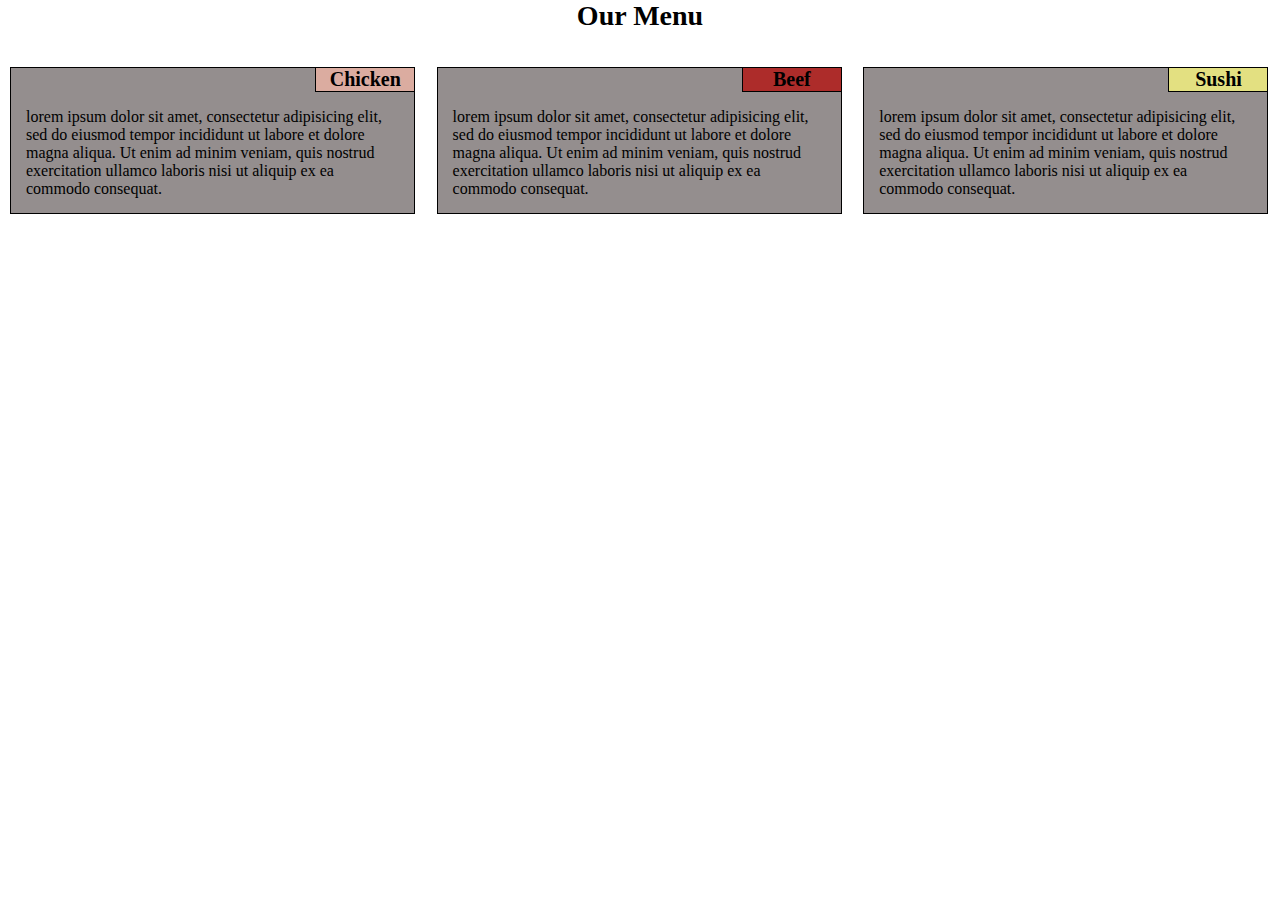
<file: mod2-solution/index.html>
<!DOCTYPE html>
<html>
<head>
	<meta charset="utf-8">
	<meta name="viewport" content="width=device-width, initial-scale=1">
	<title>Responsive Layout Page</title>
	<link rel="stylesheet" href="css/style.css">
</head>

<body>
	<h1>Our Menu</h1>

	<div class="row">
		<section class="col-lg-4 col-md-6 col-sm-12">
			<div>
				<h2 id="t1">Chicken</h2>
				<p>lorem ipsum dolor sit amet, consectetur adipisicing elit, sed do eiusmod tempor  incididunt ut labore et dolore magna aliqua. Ut enim ad minim veniam, quis nostrud exercitation ullamco laboris nisi ut aliquip ex ea commodo consequat.</p>
			</div>
		</section>

		<section class="col-lg-4 col-md-6 col-sm-12">
			<div>
				<h2 id="t2">Beef</h2>
				<p>lorem ipsum dolor sit amet, consectetur adipisicing elit, sed do eiusmod tempor  incididunt ut labore et dolore magna aliqua. Ut enim ad minim veniam, quis nostrud exercitation ullamco laboris nisi ut aliquip ex ea commodo consequat.</p>
			</div>
		</section>

		<section class="col-lg-4 col-md-12 col-sm-12">
			<div>
				<h2 id="t3">Sushi</h2>
				<p>lorem ipsum dolor sit amet, consectetur adipisicing elit, sed do eiusmod tempor  incididunt ut labore et dolore magna aliqua. Ut enim ad minim veniam, quis nostrud exercitation ullamco laboris nisi ut aliquip ex ea commodo consequat.</p>
			</div>
		</section>
	</div>
</body>
</html>
</file>
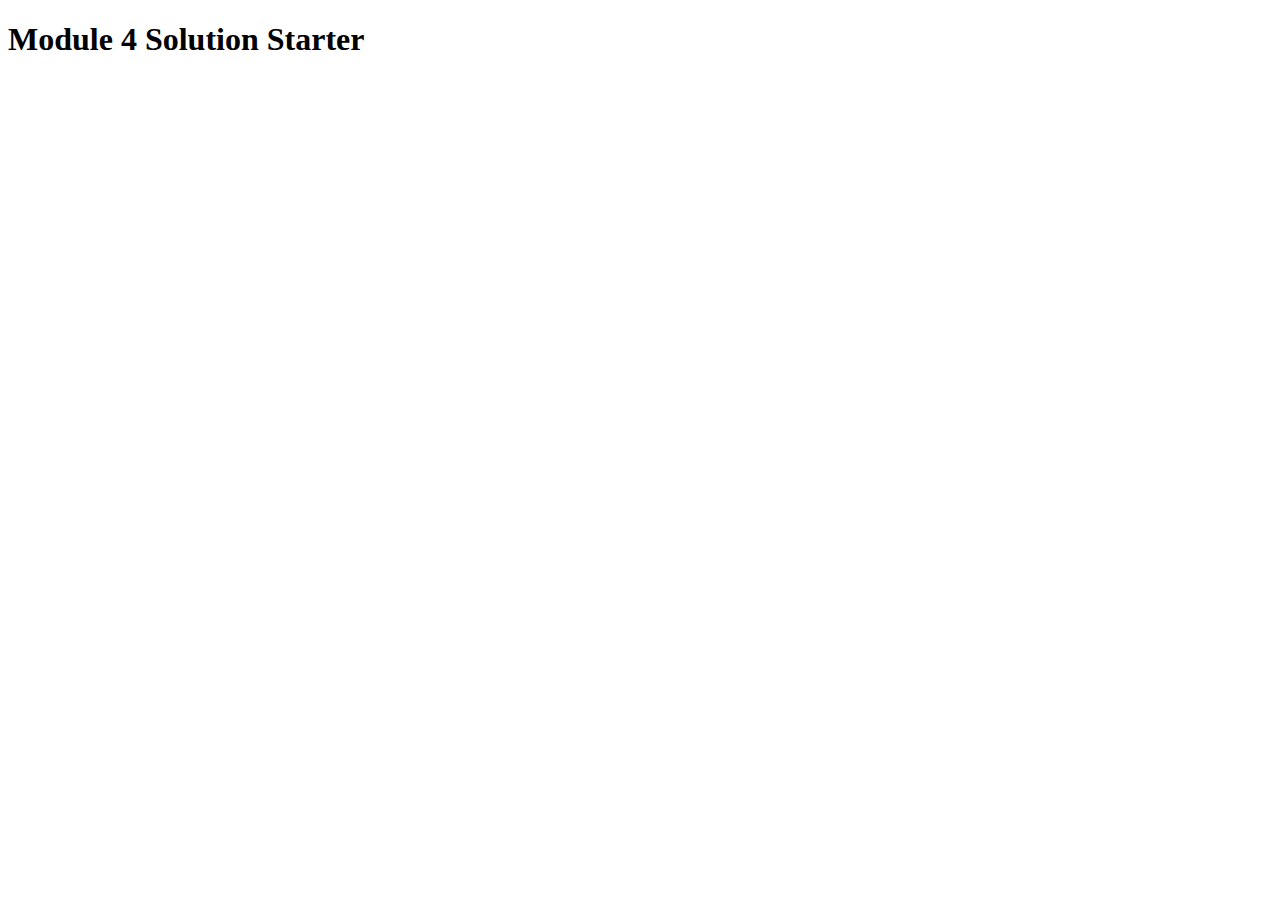
<file: mod4-solution/index.html>
<!DOCTYPE html>
<html>
<head>
  <meta charset="utf-8">
  <title>Module 4 Solution Starter</title>
  <script>
    var names = []; // DO NOT REMOVE
  </script>
  <script src="SpeakHello.js"></script>
  <script src="SpeakGoodBye.js"></script>
  <script src="script.js"></script>
</head>
<body>
  <h1>Module 4 Solution Starter</h1>
</body>
</html>
</file>
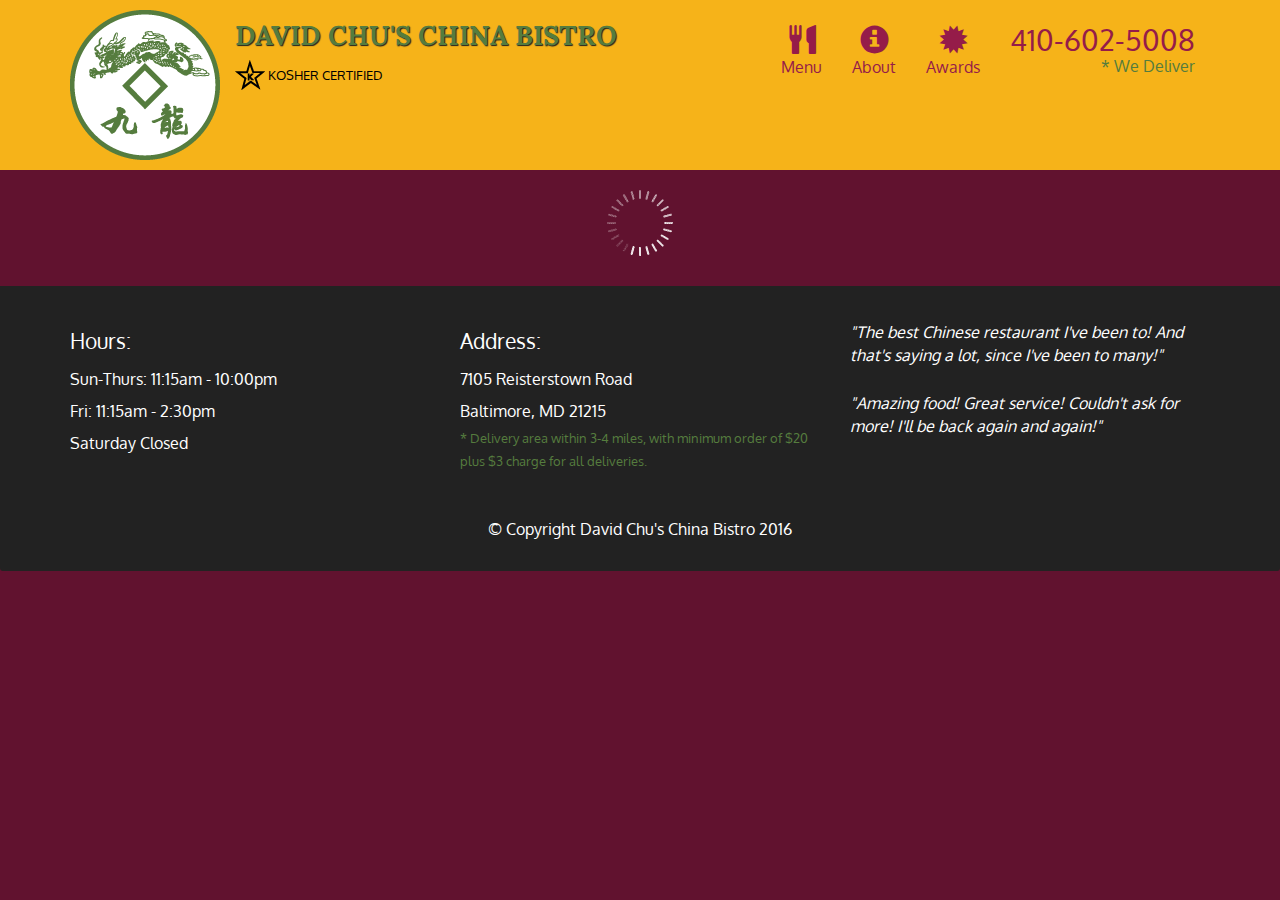
<file: mod5-solution/index.html>
<!doctype html>
<html lang="en">
  <head>
    <meta charset="utf-8">
    <meta http-equiv="X-UA-Compatible" content="IE=edge">
    <meta name="viewport" content="width=device-width, initial-scale=1">
    <title>David Chu's China Bistro</title>
    <link rel="stylesheet" href="css/bootstrap.min.css">
    <link rel="stylesheet" href="css/styles.css">
    <link href='https://fonts.googleapis.com/css?family=Oxygen:400,300,700' rel='stylesheet' type='text/css'>
    <link href='https://fonts.googleapis.com/css?family=Lora' rel='stylesheet' type='text/css'>
  </head>
<body>
  <header>
    <nav id="header-nav" class="navbar navbar-default">
      <div class="container">
        <div class="navbar-header">
          <a href="index.html" class="pull-left visible-md visible-lg">
            <div id="logo-img" alt="Logo image"></div>
          </a>

          <div class="navbar-brand">
            <a href="index.html"><h1>David Chu's China Bistro</h1></a>
            <p>
              <img src="images/star-k-logo.png" alt="Kosher certification">
              <span>Kosher Certified</span>
            </p>
          </div>

          <button id="navbarToggle" type="button" class="navbar-toggle collapsed" data-toggle="collapse" data-target="#collapsable-nav" aria-expanded="false">
            <span class="sr-only">Toggle navigation</span>
            <span class="icon-bar"></span>
            <span class="icon-bar"></span>
            <span class="icon-bar"></span>
          </button>
        </div>
        
        <div id="collapsable-nav" class="collapse navbar-collapse">
           <ul id="nav-list" class="nav navbar-nav navbar-right">
            <li id="navHomeButton" class="visible-xs active">
              <a href="index.html">
                <span class="glyphicon glyphicon-home"></span> Home</a>
            </li>
            <li id="navMenuButton">
              <a href="#" onclick="$dc.loadMenuCategories();">
                <span class="glyphicon glyphicon-cutlery"></span><br class="hidden-xs"> Menu</a>
            </li>
            <li>
              <a href="#">
                <span class="glyphicon glyphicon-info-sign"></span><br class="hidden-xs"> About</a>
            </li>
            <li>
              <a href="#">
                <span class="glyphicon glyphicon-certificate"></span><br class="hidden-xs"> Awards</a>
            </li>
            <li id="phone" class="hidden-xs">
              <a href="tel:410-602-5008">
                <span>410-602-5008</span></a><div>* We Deliver</div>
            </li>
          </ul><!-- #nav-list -->
        </div><!-- .collapse .navbar-collapse -->
      </div><!-- .container -->
    </nav><!-- #header-nav -->
  </header>

  <div id="call-btn" class="visible-xs">
    <a class="btn" href="tel:410-602-5008">
    <span class="glyphicon glyphicon-earphone"></span>
    410-602-5008
    </a>
  </div>
  <div id="xs-deliver" class="text-center visible-xs">* We Deliver</div>

  <div id="main-content" class="container"></div>

  <footer class="panel-footer">
    <div class="container">
      <div class="row">
        <section id="hours" class="col-sm-4">
          <span>Hours:</span><br>
          Sun-Thurs: 11:15am - 10:00pm<br>
          Fri: 11:15am - 2:30pm<br>
          Saturday Closed
          <hr class="visible-xs">
        </section>
        <section id="address" class="col-sm-4">
          <span>Address:</span><br>
          7105 Reisterstown Road<br>
          Baltimore, MD 21215
          <p>* Delivery area within 3-4 miles, with minimum order of $20 plus $3 charge for all deliveries.</p>
          <hr class="visible-xs">
        </section>
        <section id="testimonials" class="col-sm-4">
          <p>"The best Chinese restaurant I've been to! And that's saying a lot, since I've been to many!"</p>
          <p>"Amazing food! Great service! Couldn't ask for more! I'll be back again and again!"</p>
        </section>
      </div>
      <div class="text-center">&copy; Copyright David Chu's China Bistro 2016</div>
    </div>
  </footer>

  <!-- jQuery (Bootstrap JS plugins depend on it) -->
  <script src="js/jquery-2.1.4.min.js"></script>
  <script src="js/bootstrap.min.js"></script>
  <script src="js/ajax-utils.js"></script>
  <script src="js/script.js"></script>
</body>
</html>
</file>
<file: mod2-solution/css/style.css>
* {
	box-sizing: border-box;
	margin: 0px;
	padding: 0px;
}

h1 {
	margin-bottom: 15px;
	text-align: center;	
	font-family: Times New Roman;
	font-size: 	175%;
}

section {
	position: relative;
}

h2 {
	width: 100px;
	font-family: Times New Roman;
	text-align: center;
	border: 1px solid black;
	right: -1px;
	top: -1px;
	font-size: 125%;
	position: absolute;
}

#t1{
	background-color: #dbaca0;
}

#t2 {
	background-color: #ad2c2a;
}

#t3 {
	background-color: #e3e081;
}

section > div {
	width: 95%;
	background-color: #948e8e;
	border: 1px solid black;
	position: relative;
	margin-top: 20px;
}

div > p {
	font-family: Times New Roman;	
	padding: 15px;
	padding-top: 40px;
	margin-left: auto;
	margin-right: auto;	
}

.row {
	width: 100%;
	margin: 10px;
}

@media (min-width: 992px) {
	.col-lg-4 {
		float: left;
		width: 33.33%;
	}
}

@media (min-width: 768px) and (max-width: 991px) {
	.col-md-6 {
		float: left;
		width: 50%;
	}

	.col-md-12 {
		float: left;
		width: 102.5%;
	}
}

@media (max-width: 767	px) {
	.col-sm-12 {
		float: left;
		width: 100%;
	}
}
</file>
<file: mod5-solution/css/styles.css>
body {
  font-size: 16px;
  color: #fff;
  background-color: #61122f;
  font-family: 'Oxygen', sans-serif;
}

/** HEADER **/
#header-nav {
  background-color: #f6b319;
  border-radius: 0;
  border: 0;
}

#logo-img {
  background: url('../images/restaurant-logo_large.png') no-repeat;
  width: 150px;
  height: 150px;
  margin: 10px 15px 10px 0;
}

.navbar-brand {
  padding-top: 25px;
}
.navbar-brand h1 { /* Restaurant name */
  font-family: 'Lora', serif;
  color: #557c3e;
  font-size: 1.5em;
  text-transform: uppercase;
  font-weight: bold;
  text-shadow: 1px 1px 1px #222;
  margin-top: 0;
  margin-bottom: 0;
  line-height: .75;
}
.navbar-brand a:hover, .navbar-brand a:focus {
  text-decoration: none;
}
.navbar-brand p { /* Kosher cert */
  color: #000;
  text-transform: uppercase;
  font-size: .7em;
  margin-top: 15px;
}
.navbar-brand p span { /* Star-K */
  vertical-align: middle;
}

#nav-list {
  margin-top: 10px;
}
#nav-list a {
  color: #951C49;
  text-align: center;
}
#nav-list a:hover {
  background: #E7E7E7;
}
#nav-list a span {
  font-size: 1.8em;
}

#phone {
  margin-top: 5px;
}
#phone a { /* Phone number */
  text-align: right;
  padding-bottom: 0;
}
#phone div { /* We Deliver */
  color: #557c3e;
  text-align: right;
  padding-right: 15px;
}

.navbar-header button.navbar-toggle, .navbar-header .icon-bar {
  border: 1px solid #61122f;
}
.navbar-header button.navbar-toggle {
  clear: both;
  margin-top: -30px;
}
/* END HEADER */

/* FOOTER */
.panel-footer {
  margin-top: 30px;
  padding-top: 35px;
  padding-bottom: 30px;
  background-color: #222;
  border-top: 0;
}
.panel-footer div.row {
  margin-bottom: 35px;
}
#hours, #address {
  line-height: 2;
}
#hours > span, #address > span {
  font-size: 1.3em;
}
#address p {
  color: #557c3e;
  font-size: .8em;
  line-height: 1.8;
}
#testimonials {
  font-style: italic;
}
#testimonials p:nth-child(2) {
  margin-top: 25px;
}
/* END FOOTER */



/* HOME PAGE */
.container .jumbotron {
  box-shadow: 0 0 50px #3F0C1F;
  border: 2px solid #3F0C1F;
}

#menu-tile, #specials-tile, #map-tile {
  height: 250px;
  width: 100%;
  margin-bottom: 15px;
  position: relative;
  border: 2px solid #3F0C1F;
  overflow: hidden;
}
#menu-tile:hover, #specials-tile:hover, #map-tile:hover {
  box-shadow: 0 1px 5px 1px #cccccc;
}
#menu-tile {
  background: url('../images/menu-tile.jpg') no-repeat;
  background-position: center;
}
#specials-tile {
  background: url('../images/specials-tile.jpg') no-repeat;
  background-position: center;
}
#menu-tile span, #specials-tile span, #map-tile span {
  position: absolute;
  bottom: 0;
  right: 0;
  width: 100%;
  text-align: center;
  font-size: 1.6em;
  text-transform: uppercase;
  background-color: #000;
  color: #fff;
  opacity: .8;
}
/* END HOME PAGE */

/* MENU CATEGORIES PAGE */
.category-tile { 
  position: relative;
  border: 2px solid #3F0C1F;
  overflow: hidden;
  width: 200px;
  height: 200px;
  margin: 0 auto 15px;
}
.category-tile span {
  position: absolute;
  bottom: 0;
  right: 0;
  width: 100%;
  text-align: center;
  font-size: 1.2em;
  text-transform: uppercase;
  background-color: #000;
  color: #fff;
  opacity: .8;
}
.category-tile:hover {
  box-shadow: 0 1px 5px 1px #cccccc;
}

#menu-categories-title + div {
  margin-bottom: 50px;
}
/* END MENU CATEGORIES PAGE */

/* SINGLE CATEGORY PAGE */
.menu-item-tile {
  margin-bottom: 25px;
}
.menu-item-tile hr {
  width: 80%;
}
.menu-item-tile .menu-item-price {
  font-size: 1.1em;
  text-align: right;
  margin-top: -15px;
  margin-right: -15px;
}
.menu-item-tile .menu-item-price span {
  font-size: .6em;
}
.menu-item-photo {
  position: relative;
  border: 2px solid #3F0C1F; 
  overflow: hidden;
  padding: 0;
  margin-right: -15px;
  margin-left: auto;
  margin-bottom: 20px;
  max-width: 250px;
}
.menu-item-photo div {
  position: absolute;
  bottom: 0;
  right: 0;
  width: 80px;
  background-color: #557c3e;
  text-align: center;
}
.menu-item-description {
  padding-right: 30px;
}
h3.menu-item-title {
  margin: 0 0 10px;
}
.menu-item-details {
  font-size: .9em;
  font-style: italic;
}
/* END SINGLE CATEGORY PAGE */


/********** Large devices only **********/
@media (min-width: 1200px) {
  .container .jumbotron {
    background: url('../images/jumbotron_1200.jpg') no-repeat;
    height: 675px;
  }
}

/********** Medium devices only **********/
@media (min-width: 992px) and (max-width: 1199px) {
  /* Header */
  #logo-img {
    background: url('../images/restaurant-logo_medium.png') no-repeat;
    width: 100px;
    height: 100px;
    margin: 5px 5px 5px 0;
  }
  /* End Header */

  /* Home Page */
  .container .jumbotron {
    background: url('../images/jumbotron_992.jpg') no-repeat;
    height: 558px;
  }
  /* End Home Page */
}

/********** Small devices only **********/
@media (min-width: 768px) and (max-width: 991px) {
  /* Home Page */
  .container .jumbotron {
    background: url('../images/jumbotron_768.jpg') no-repeat;
    height: 432px;
  }
  /* End Home Page */
}

/********** Extra small devices only **********/
@media (max-width: 767px) {
  /* Header */
  .navbar-brand {
    padding-top: 10px;
    height: 80px;
  }
  .navbar-brand h1 { /* Restaurant name */
    padding-top: 10px;
    font-size: 5vw; /* 1vw = 1% of viewport width */
  }
  .navbar-brand p { /* Kosher cert */
    font-size: .6em;
    margin-top: 12px;
  }
  .navbar-brand p img { /* Star-K */
    height: 20px;
  }

  #collapsable-nav a { /* Collapsed nav menu text */
    font-size: 1.2em;
  }
  #collapsable-nav a span { /* Collapsed nav menu glyph */
    font-size: 1em;
    margin-right: 5px;
  }

  #call-btn > a {
    font-size: 1.5em;
    display: block;
    margin: 0 20px;
    padding: 10px;
    border: 2px solid #fff;
    background-color: #f6b319;
    color: #951c49;
  }
  #xs-deliver {
    margin-top: 5px;
    font-size: .7em;
    letter-spacing: .1em;
    text-transform: uppercase;
  }
  /* End Header */

  /* Footer */
  .panel-footer section {
    margin-bottom: 30px;
    text-align: center;
  }
  .panel-footer section:nth-child(3) {
    margin-bottom: 0; /* margin already exists on the whole row */
  }
  .panel-footer section hr {
    width: 50%;
  }
  /* End Footer */

  /* Home Page */
  .container .jumbotron {
    margin-top: 30px;
    padding: 0;
  }
  #menu-tile, #specials-tile {
    width: 360px;
    margin: 0 auto 15px;
  }

  .menu-item-photo {
    margin-right: auto;
  }
  .menu-item-tile .menu-item-price {
    text-align: center;
  }
  .menu-item-description {
    text-align: center;;
  }
}


/********** Super extra small devices Only :-) (e.g., iPhone 4) **********/
@media (max-width: 479px) {
  /* Header */
  .navbar-brand h1 { /* Restaurant name */
    padding-top: 5px;
    font-size: 6vw;
  }
  /* End Header */
  
  /* Home page */
  #menu-tile, #specials-tile {
    width: 280px;
    margin: 0 auto 15px;
  }

  .col-xxs-12 {
    position: relative;
    min-height: 1px;
    padding-right: 15px;
    padding-left: 15px;
    float: left;
    width: 100%;
  }
}
</file>
